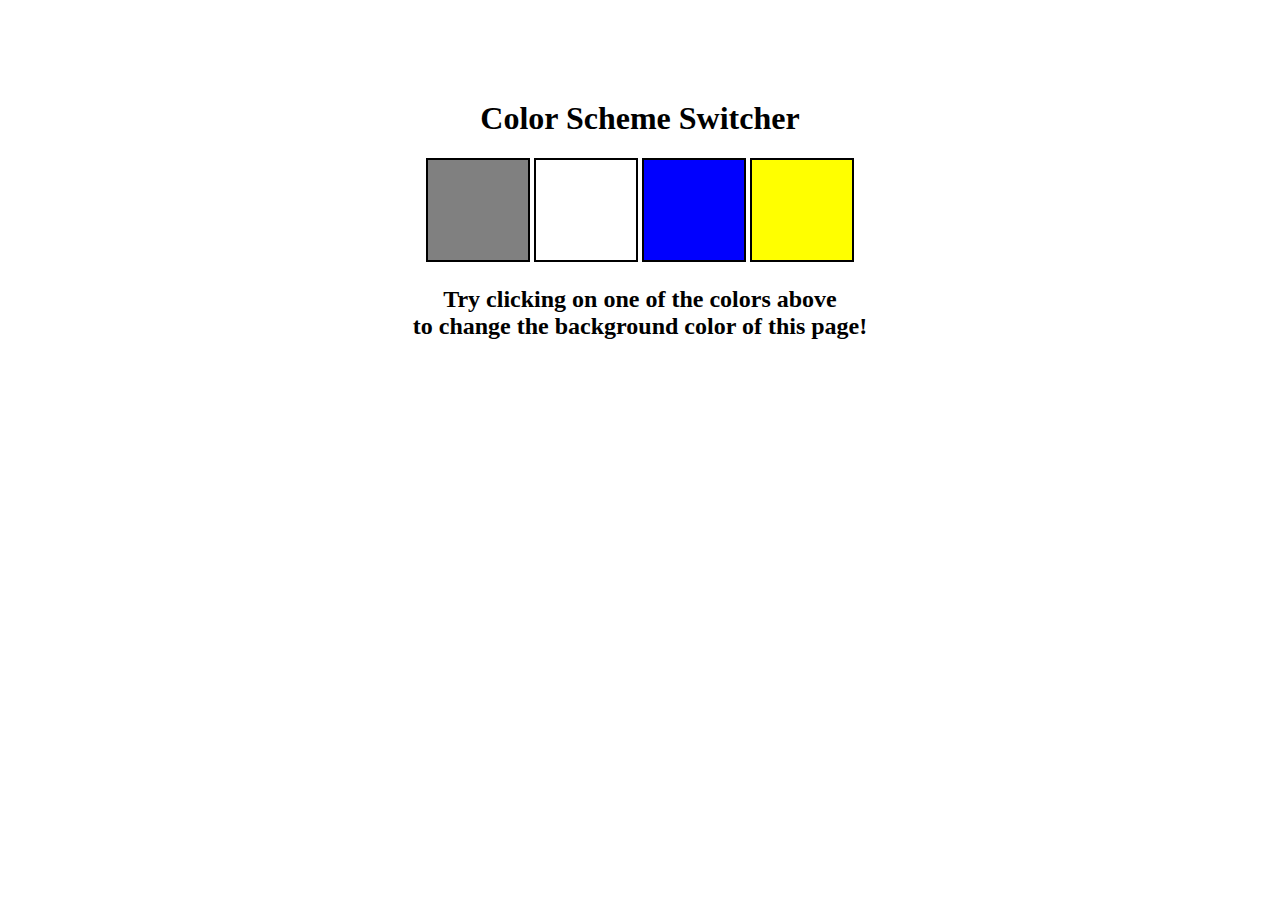
<file: 07_Project/1_ColorChanger/index.html>
<!DOCTYPE html>
<html lang="en">
  <head>
    <meta charset="UTF-8" />
    <meta name="viewport" content="width=device-width, initial-scale=1.0" />
    <meta http-equiv="X-UA-Compatible" content="ie=edge" />
    <link rel="stylesheet" href="style.css" />
    <!-- <link rel="stylesheet" href="../styles.css" /> -->
    <title>JavaScript Background Color Switcher</title>
  </head>
  <body>
    <div class="canvas">
      <h1>Color Scheme Switcher</h1>
      <span class="button" id="grey"></span>
      <span class="button" id="white"></span>
      <span class="button" id="blue"></span>
      <span class="button" id="yellow"></span>
      <h2>
        Try clicking on one of the colors above
        <span>to change the background color of this page!</span>
      </h2>
    </div>
    <script src="index.js"></script>
  </body>
</html>
</file>
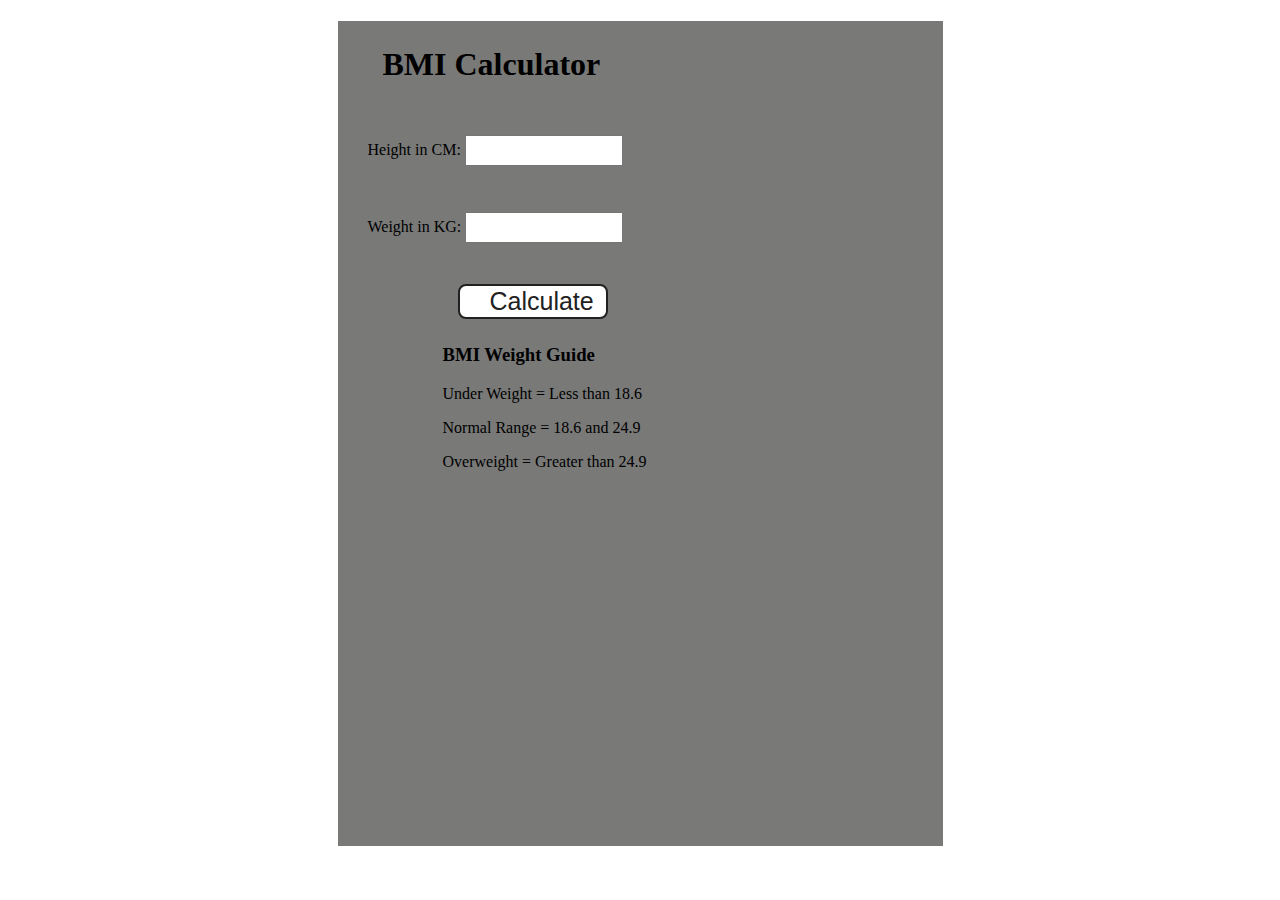
<file: 07_Project/2_BMICalculator/index.html>
<!DOCTYPE html>
<html lang="en">
  <head>
    <meta charset="UTF-8" />
    <meta name="viewport" content="width=device-width, initial-scale=1.0" />
    <meta http-equiv="X-UA-Compatible" content="ie=edge" />
    <link rel="stylesheet" href="style.css" />
    <title>BMI Calculator</title>
  </head>
  <body>
    
    <div class="container">
      <h1>BMI Calculator</h1>
      <form>
        <p><label>Height in CM: </label><input type="text" id="height" /></p>
        <p><label>Weight in KG: </label><input type="text" id="weight" /></p>
        <button>Calculate</button>
        <div id="results"></div>
        <div id="weight-guide">
          <h3>BMI Weight Guide</h3>
          <p>Under Weight = Less than 18.6</p>
          <p>Normal Range = 18.6 and 24.9</p>
          <p>Overweight = Greater than 24.9</p>
        </div>
      </form>
    </div>
  </body>
  <script src="index.js"></script>
</html>
</file>
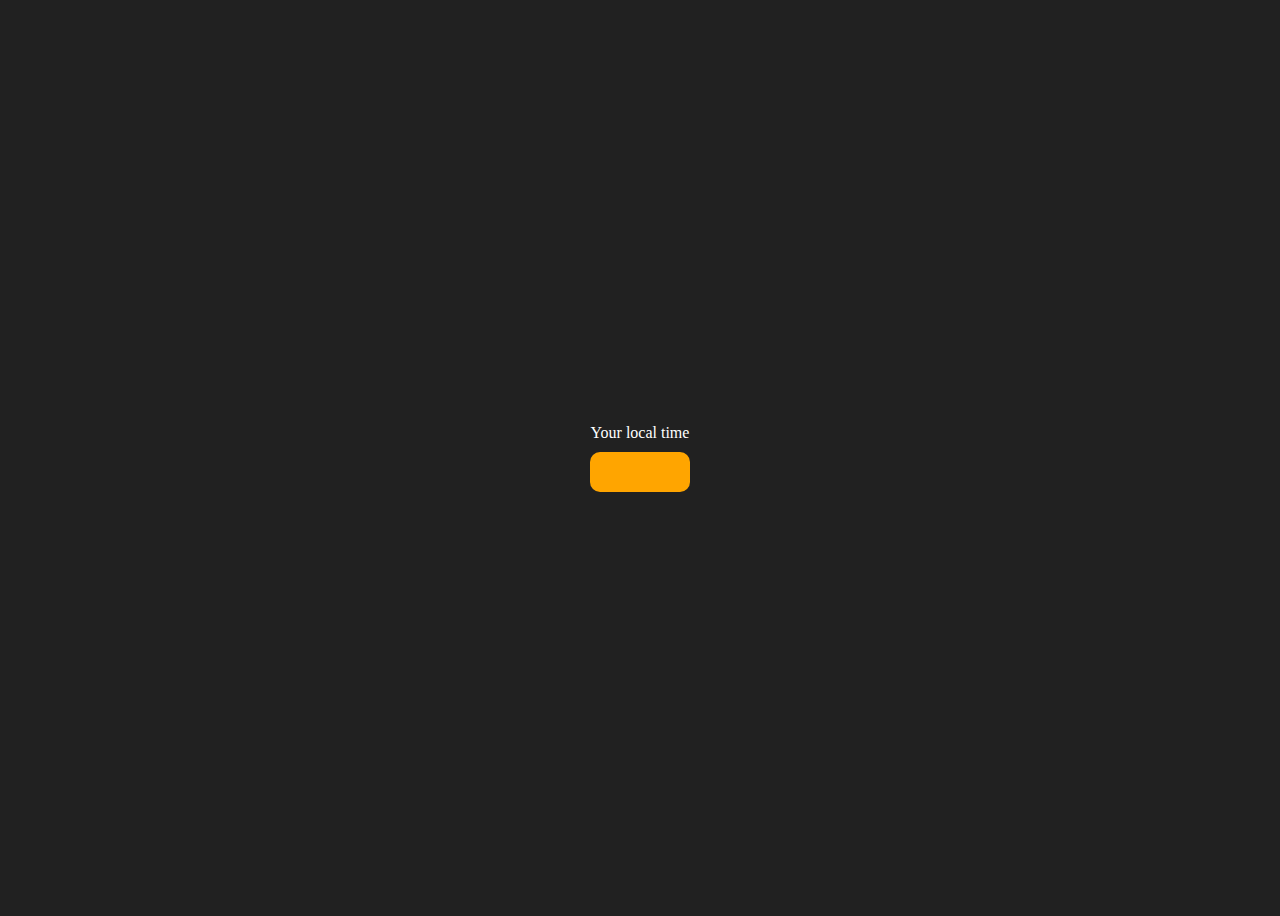
<file: 07_Project/3_DigitalClock/index.html>
<!DOCTYPE html>
<html lang="en">
  <head>
    <meta charset="UTF-8" />
    <meta name="viewport" content="width=device-width, initial-scale=1.0" />
    <meta http-equiv="X-UA-Compatible" content="ie=edge" />
    <title>Your Local Time</title>
    <style>
      body {
        background-color: #212121;
        color: #fff;
      }
      .center {
        display: flex;
        height: 100vh;
        justify-content: center;
        align-items: center;
        flex-direction: column;
      }
      #clock {
        font-size: 40px;
        background-color: orange;
        padding: 20px 50px;
        margin-top: 10px;
        border-radius: 10px;
      }
    </style>
  </head>
  <body>
    <div class="center">
      <div id="banner"><span>Your local time</span></div>
      <div id="clock"></div>
    </div>
    <script src="index.js"></script>
  </body>
</html>
</file>
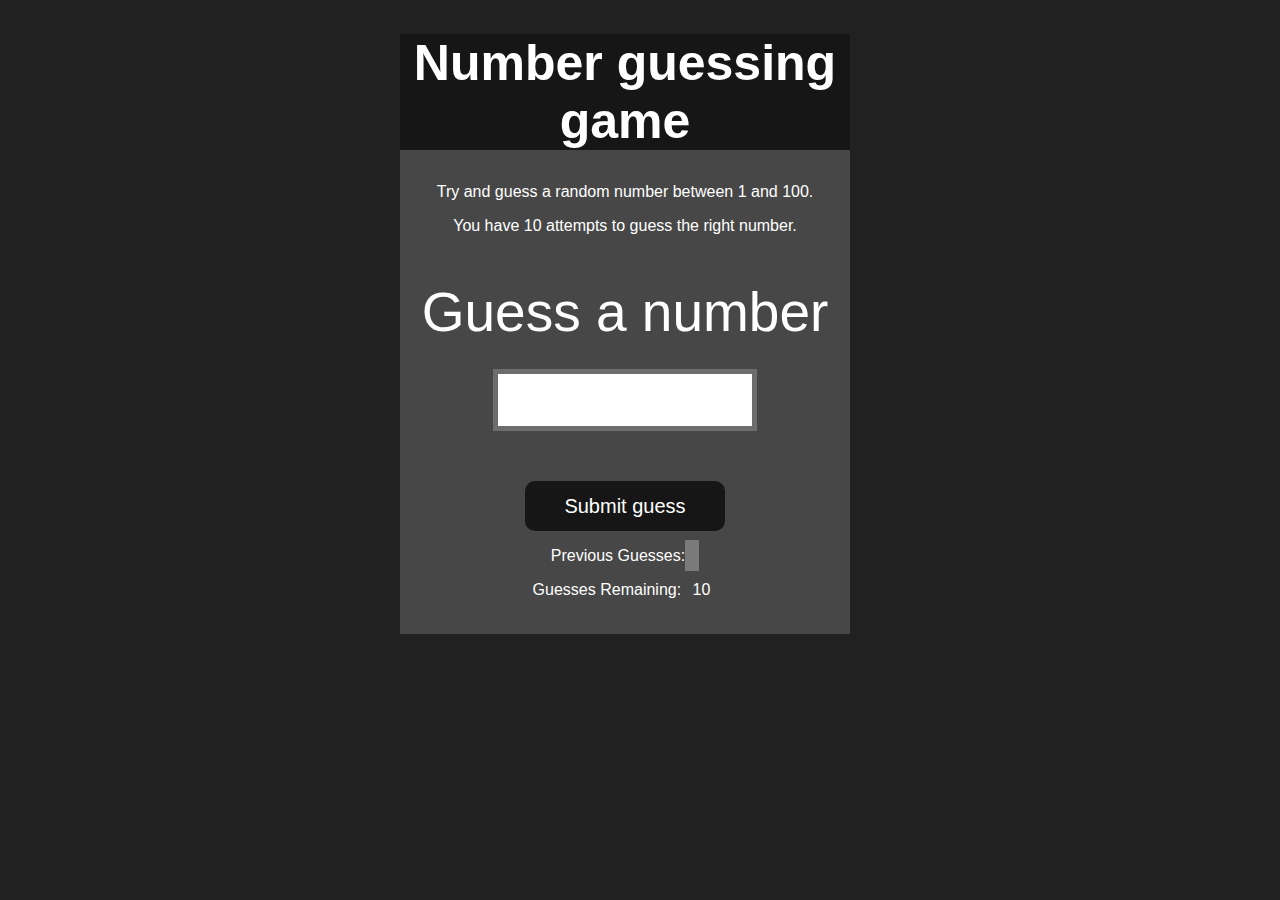
<file: 07_Project/4_GuessTheNumber/index.html>
<!DOCTYPE html>
<html lang="en">
<head>
    <meta charset="UTF-8">
    <meta name="viewport" content="width=device-width, initial-scale=1.0">
    <meta http-equiv="X-UA-Compatible" content="ie=edge">
    <title>Number Guessing Game</title>
    <link rel="stylesheet" href="style.css">
</head>
<body style="background-color:#212121; color:#fff;">
    
    <div id="wrapper">
        <h1>Number guessing game</h1>
        <p>Try and guess a random number between 1 and 100.</p>
        <p>You have 10 attempts to guess the right number.</p>
        </br>
        <form class="form">
            <label for="guessField" id="guess">Guess a number</label>
                <input type="text" id="guessField" class="guessField">
                <input type="submit" id="subt" value="Submit guess" class="guessSubmit">
        </form>
    
        <div class="resultParas">
            <p>Previous Guesses: <span class="guesses"></span></p>
            <p>Guesses Remaining: <span class="lastResult">10</span></p>
            <p class="lowOrHi"></p>
        </div>
    </div>
    <script src="index.js"></script>
</body>
</html>
</file>
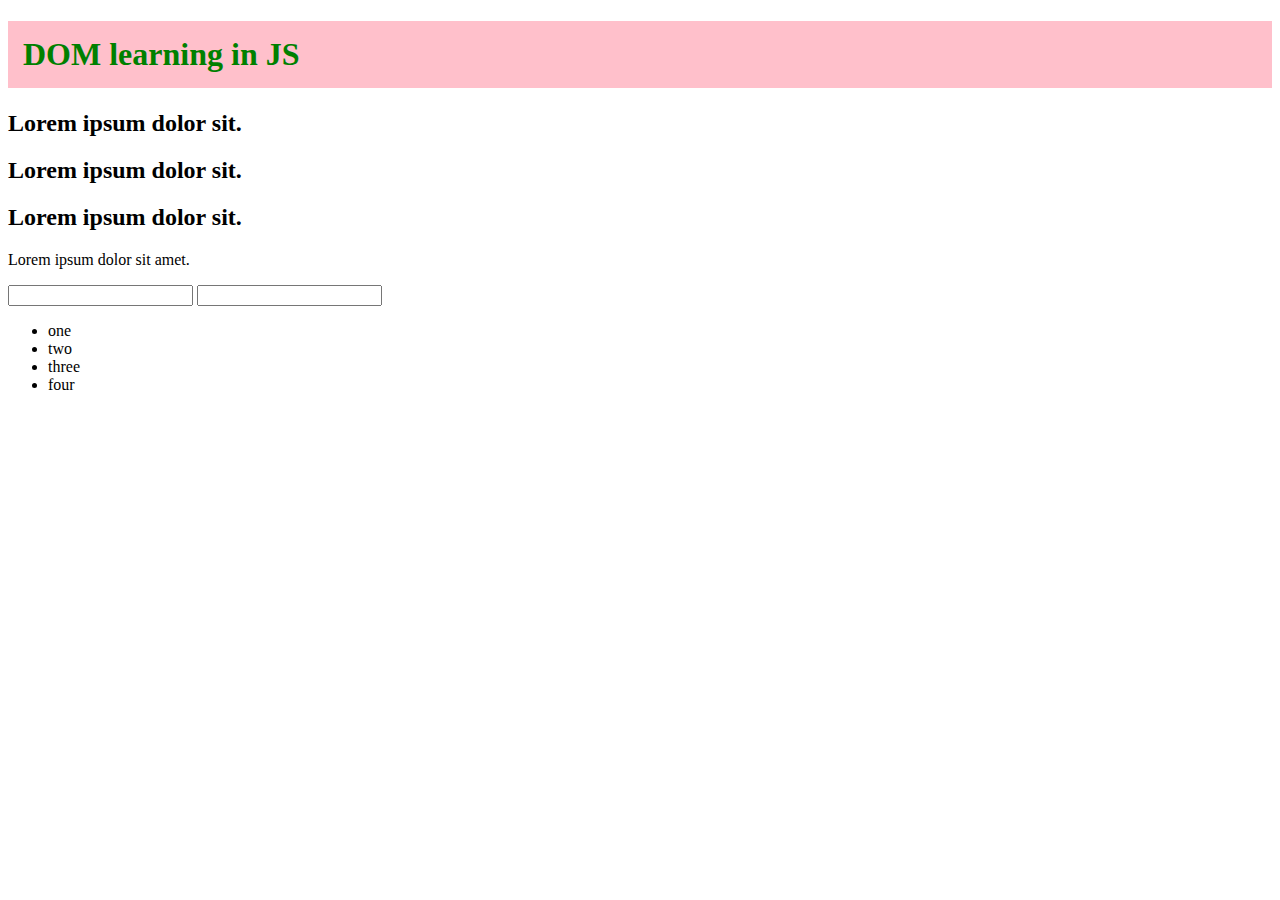
<file: 06_Dom/Dom1.html>
<!DOCTYPE html>
<html lang="en">
<head>
    <meta charset="UTF-8">

    <title>Leaning Dom in JS</title>    
</head>
<body>
    <div >
        <h1  id="title" class="heading">DOM learning in JS <span style="display: none;">test text</span></h1>
        <h2>Lorem ipsum dolor sit.</h2>
        <h2>Lorem ipsum dolor sit.</h2>
        <h2>Lorem ipsum dolor sit.</h2>
        <p>Lorem ipsum dolor sit amet.</p>
        <input type="password" name="" id="">
        <input type="text">

        <ul>
            <li class="list-item">one</li>
            <li class="list-item">two</li>
            <li class="list-item">three</li>
            <li class="list-item">four</li>
            
        </ul>

    </div>
    <script>
            // console.log(window);
            // console.log(window.document);
            // console.log(document);
            // console.dir(document);


            // console.log(document);
            // console.log(document.head);
            // console.log(document.body);
            // console.log(document.title);
            // console.log(document.all); //gives html collection of all the elements. html collection is similar to array but not exactly an array.
            // console.log(document.all[7]); // to access specific element from html collection


            // console.log(document.forms); // html collection of all the forms
            // console.log(document.links); // html collection of all the links
            // console.log(document.images); // html collection of all the images

            // // Get element by ID and getAttribute(), setAttribute()+++++++++++++++++++++++++++++++++++++++++++++++++++++
            //    console.log(document.getElementById("title"));
            //    console.log(document.getElementById("title").id); //correct way to get id
            // //    console.log(document.getElementById("title").class); // undefined
            //    console.log(document.getElementById("title").className); // correct way to get class name
            //    console.log(document.getElementById("title").getAttribute); // function
            //    console.log(document.getElementById("title").getAttribute('id')); // correct way to get id using getAttribute
            //    console.log(document.getElementById("title").getAttribute('class')); // correct way to get class using getAttribute
            //    console.log(document.getElementById("title").getAttribute('style')); // null if attribute not present

            //    console.log(document.getElementById("title").setAttribute('style', 'color: red;'));// to set attribute
            //    console.log(document.getElementById("title").getAttribute('style')); // to get
            //    console.log(document.getElementById("title").setAttribute('class', 'test')); // this will overwrite existing class
            //    console.log(document.getElementById("title").setAttribute('class', 'heading test')); //this is right way to add another class without removing existing class
       

            // manipulation of elements++++++++++++++++++++++++++++++++++++++++++++
            const title = document.getElementById('title'); // getting the element first which we want to change
            title.style.color = "green";
            title.style.backgroundColor = "pink";
            title.style.padding = "15px";
            
            //difference between innerText, textContent and innerHTML+++++++++++++++++++++++++++++++++++++
            // console.log(title.innerText); // only gives the text content which is visible on the page
            // console.log(title.textContent); // gives all the text content including the hidden text
            // console.log(title.innerHTML);  // gives text with the html content inside the element

            // title.innerText = "Hi Sunil"; // changing the text. this will remove any html content inside the element
            // title.textContent = "Hi Sunil"; // changing the text. this will also remove any html content inside the element
            // title.innerHTML = 'Hi Sunil <span style="display: none;">test text</span>'; // changing the text. this will keep the html content inside the element


            //get elements by className++++++++++++++++++++++++++++++++++++++++++++
            // const listItems = document.getElementsByClassName('list-item')
            // console.log(listItems);  // html collection of all the elements with class name 'list-item'
            // console.log(listItems.length); // number of elements in the html collection

            // listItems[0].style.color = "red"; // changing the style of first element

            // const convertedArray = Array.from(listItems); // converting html collection to array for using forEach loop
            // convertedArray.forEach(function (li){ 
            //     li.style.color = "green";
            //     li.style.backgroundColor = "purple"
            // })

            // Get elements by tag name+++++++++++++++++++++++++++++++++++++++++++++++
            // let h2Elements = document.getElementsByTagName('h2');
            // console.log(h2Elements); // html collection of all elements with h2 heading
            // for(let i=0; i<h2Elements.length; i++){
            //     h2Elements[i].style.backgroundColor = 'lightgray';
            // }


            //querySelector() and querySelectorAll()++++++++++++++++++++++++++++++++++++
            // console.log(document.querySelector('ul')) 
            // console.log(document.querySelector('#title')) 
            // console.log(document.querySelector('.heading')) 
            // console.log(document.querySelector('input'))  // prints only first input element not all. 
            // console.log(document.querySelector('input[type=text]')) 

            // const h2Elements = document.querySelectorAll('h2')
            // console.log(h2Elements); // prints nodelist containing all h2 headings. nodelist looks similar to arrays but not actually array. but unlike HTMl collection, nodelist provide forEach() method for looping.

            // h2Elements[0].style.backgroundColor = "yellow"; // styles first h2 heading in nodelist.
            // //to apply styling on all h2 headings we can apply forEach loop on nodelist.
            // h2Elements.forEach((item)=>{
            //     item.style.backgroundColor = "black";
            //     item.style.color = "purple";
            //     item.style.padding= '15px';
            // })

            

        
    </script>
</body>
</html>
</file>
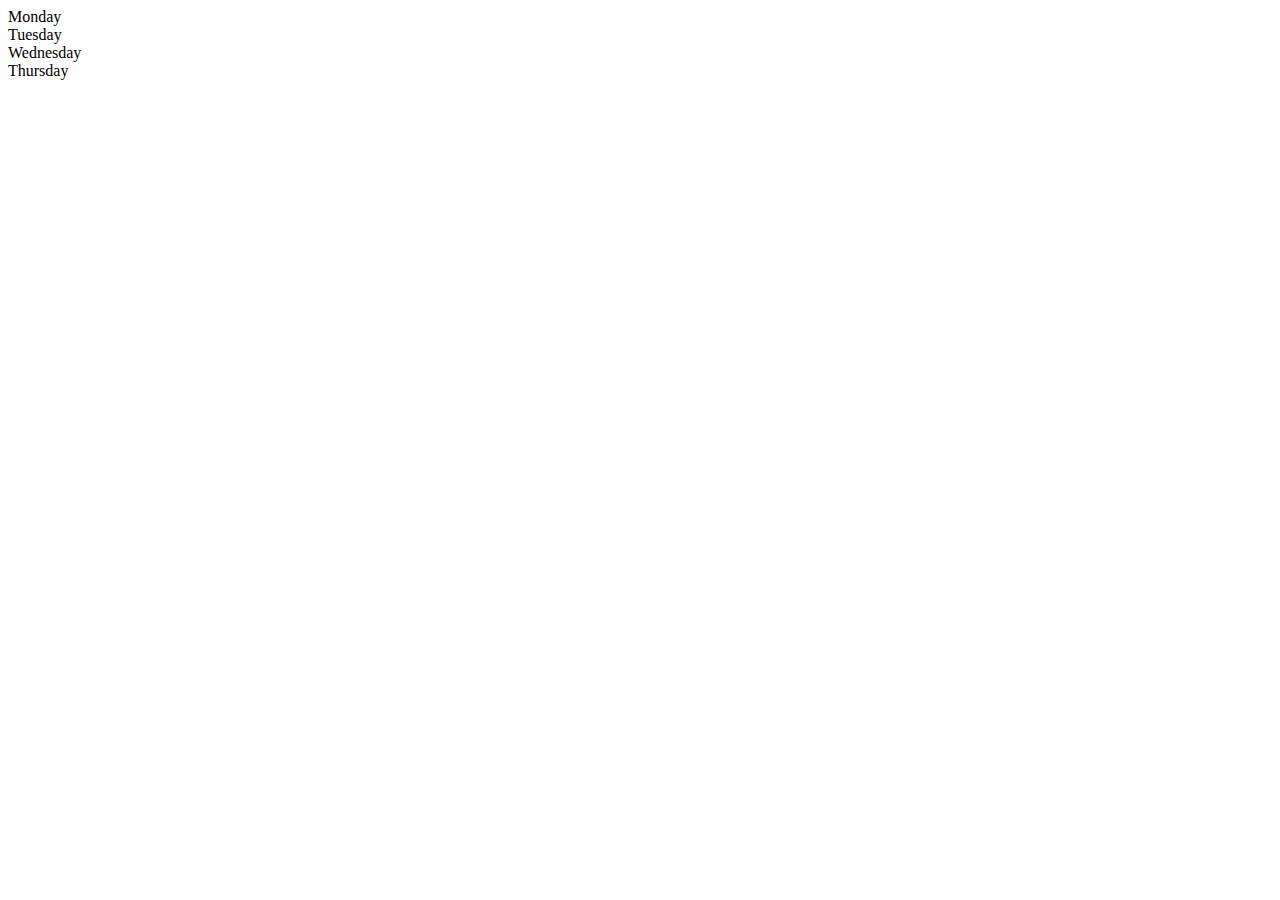
<file: 06_Dom/Dom2.html>
<!DOCTYPE html>
<html lang="en">
<head>
    <meta charset="UTF-8">
    <meta name="viewport" content="width=device-width, initial-scale=1.0">
    <title>Learning JS Dom</title>
</head>
<body>
    <div class="parent">
        <div class="day">Monday</div>
        <div class="day">Tuesday</div>
        <div class="day">Wednesday</div>
        <div class="day">Thursday</div>
    </div>
</body>
<script>
    const parent = document.querySelector('.parent')
    // console.log(parent);
    
    // console.log(parent.children); // HTML collection of all child elements
    // console.log(parent.children[1]);
    // console.log(parent.children[1].innerHTML);
    // console.log(parent.firstElementChild);
    // console.log(parent.lastElementChild);

    const days = parent.children; // HTML collection
    for (let i = 0; i < days.length; i++) {
        console.log(days[i].innerHTML);  
    }

    const firstDay = document.querySelector('.day')
    // console.log(firstDay);

    // console.log(firstDay.parentElement);
    // console.log(firstDay.nextElementSibling); //tuesday
    // console.log(firstDay.nextElementSibling.nextElementSibling); //wednesday
    // console.log(firstDay.previousElementSibling); //null
    
    // console.log("Nodes: ", parent.childNodes); // nodelist which shows all nodes including text nodes (like spaces, new lines)
    
    
</script>
</html>
</file>
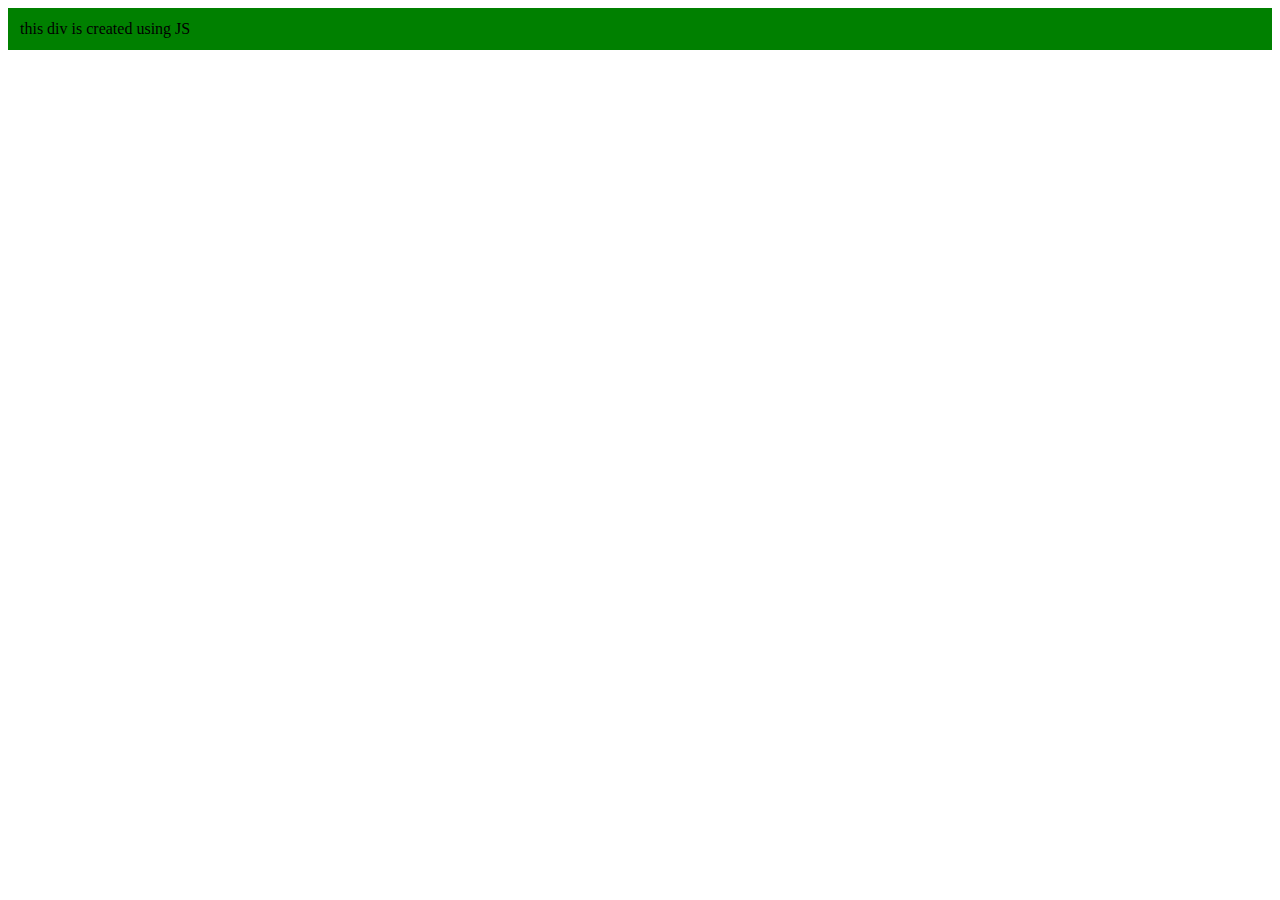
<file: 06_Dom/Dom3.html>
<!DOCTYPE html>
<html lang="en">
<head>
    <meta charset="UTF-8">
    <meta name="viewport" content="width=device-width, initial-scale=1.0">
    <title>JS</title>
</head>
<body>
    
</body>
<script>
    const div = document.createElement('div')
    console.log(div);
    div.className = "main";
    div.id = Math.floor(Math.random()*10 +1);
    div.setAttribute('title', 'mytitle');
    div.style.backgroundColor = "green"
    div.style.padding = "12px"

    // div.innerHTML = "this div is created using JS";

    const addText = document.createTextNode("this div is created using JS");
    div.appendChild(addText); // append text node to div

    document.body.appendChild(div); // append div to body means adding div to body
    
</script>
</html>
</file>
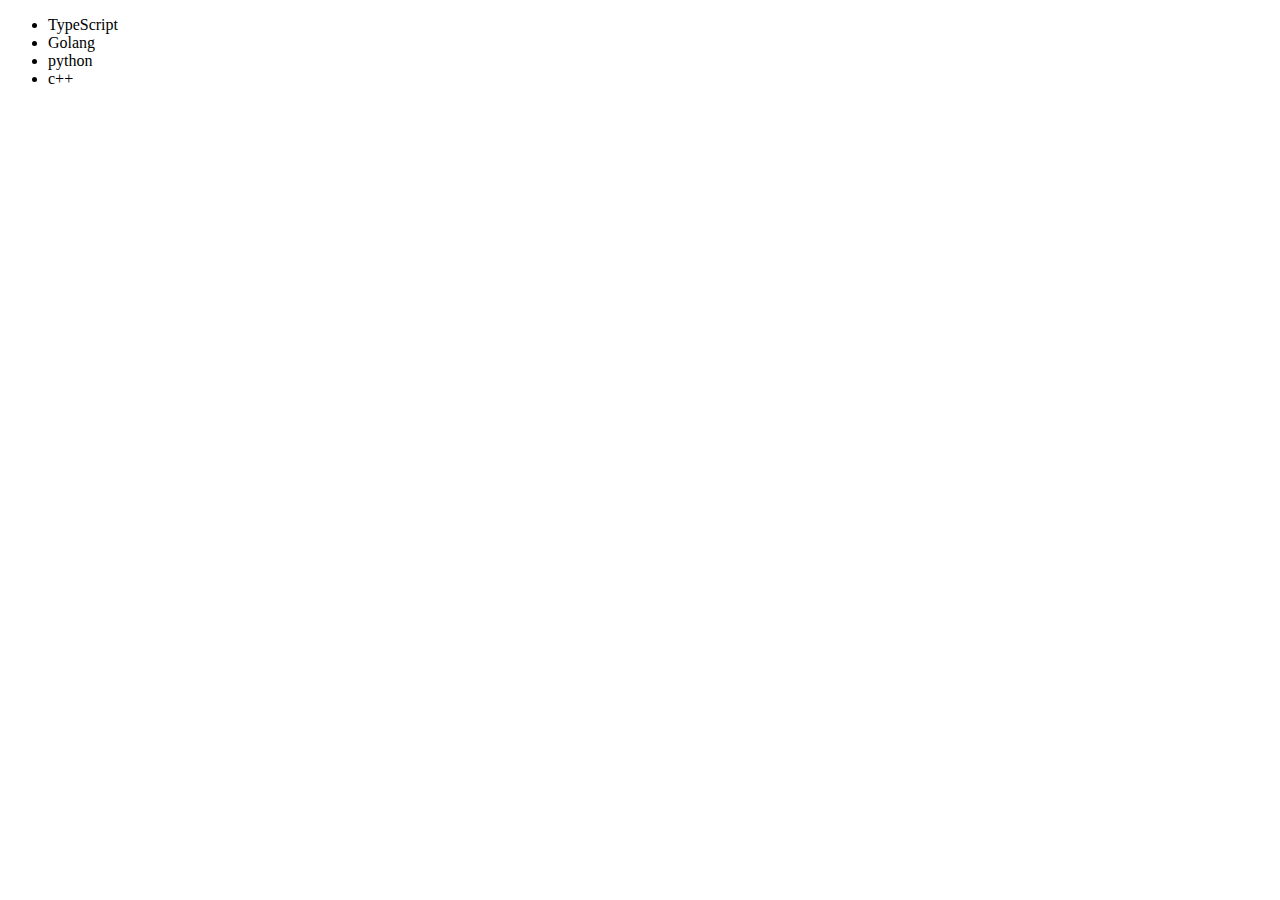
<file: 06_Dom/Dom4.html>
<!DOCTYPE html>
<html lang="en">
<head>
    <meta charset="UTF-8">
    <meta name="viewport" content="width=device-width, initial-scale=1.0">
    <title>JS Dom</title>
</head>
<body>
    <ul class="language">
        <li>Javascript</li>
    </ul>
</body>
<script>
    const myList = document.querySelector('.language')
    
    //adding list items
    function addLanguage(langName){
        const li = document.createElement('li');
        li.innerHTML = `${langName}`
        myList.appendChild(li)
    }
    addLanguage("HTML") 

    //optimised way
    function addList(lang){
        const li = document.createElement('li')
        li.appendChild(document.createTextNode(lang))
        myList.appendChild(li)
    }
    
    addList("python")
    addList("c++")
    addList("Java")

    //edit
    const secondLang = document.querySelector('li:nth-child(2)')
    // secondLang.innerHTML = "Golang"
    const newLi = document.createElement('li')
    newLi.textContent = "Golang"
    secondLang.replaceWith(newLi)
    console.log(secondLang); // old value HTML because it is removed from the DOM but not removed from memory. so the variable still holds the old value. we need to run querySelector again to get the updated value.
    console.log(document.querySelector('li:nth-child(2)')); //new value Golang because now we are querying the DOM again and in dom the second li is Golang now.

    //edit 2
    const firstLang = document.querySelector('li:first-child')
    firstLang.outerHTML = "<li>TypeScript</li>"

    //remove
    const lastLang = document.querySelector('li:last-child')
    lastLang.remove()
    


</script>
</html>
</file>
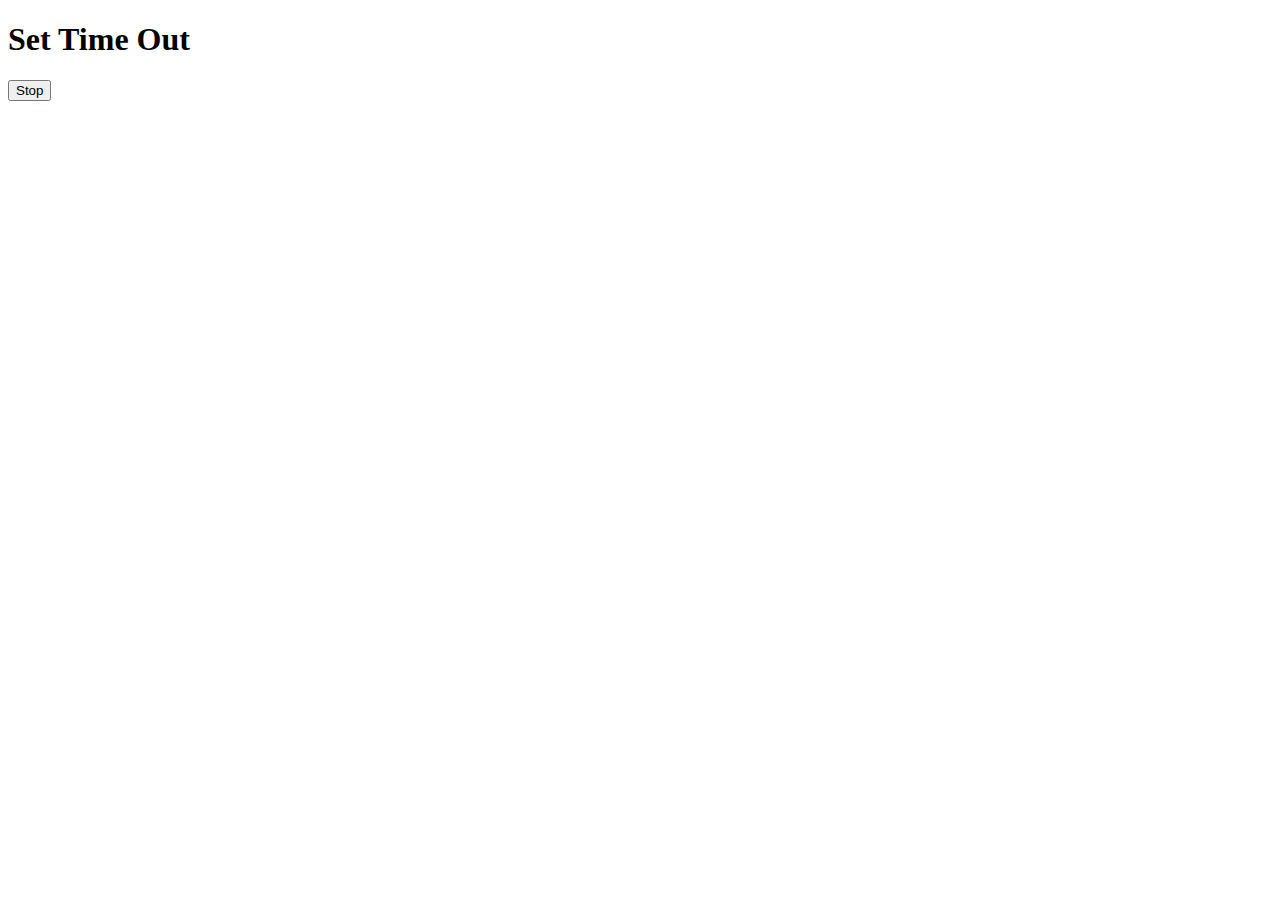
<file: 08_EventsAndAsyncJs/eventsP2.html>
<!--***************setTimeOut() and clearTimeOut()************************************************* -->

<!DOCTYPE html>
<html lang="en">
<head>
    <meta charset="UTF-8">
    <meta name="viewport" content="width=device-width, initial-scale=1.0">
    <title>Js events</title>
</head>
<body>
    <h1>Set Time Out</h1>
    <button id="button">Stop</button>
</body>
<script>
    //objective: change h1 text to Hi Sunil after 3 seconds and stop it from changing before 3 seconds if pressed stop button

    // let changeMe = setTimeout(() => {
    //     let Heading = document.querySelector('h1')
    //     Heading.innerHTML = `Hi SUNIL`
    //     console.log("heading Changed");
        
    // }, 3000);

    const changeText = function(){
        document.querySelector('h1').innerHTML = `HI SUNIL`;
        console.log("Heading Changed"); 
    }

    const changeMe = setTimeout(changeText, 3000) //a callback function(which tells what to do after specified time) and time in millisecond.

    const button = document.getElementById('button')
    button.addEventListener('click', ()=>{
        clearTimeout(changeMe)
        console.log("stopped");
    })
    
</script>
</html>
</file>
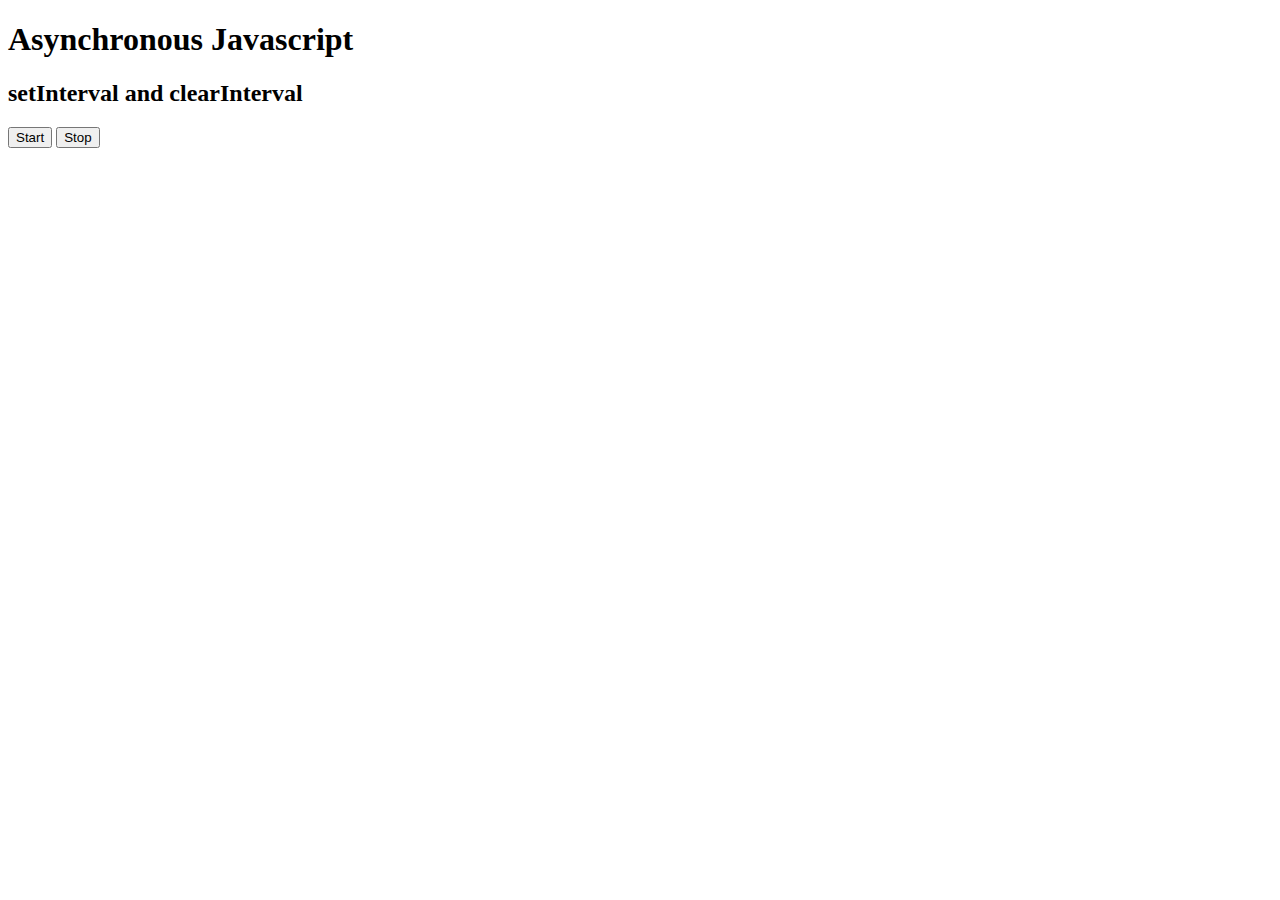
<file: 08_EventsAndAsyncJs/eventsP3.html>
<!--***************setInterval() and clearInterval()************************************************* -->
<!DOCTYPE html>
<html lang="en">
<head>
    <meta charset="UTF-8">
    <meta name="viewport" content="width=device-width, initial-scale=1.0">
    <title>Async JS</title>
</head>
<body>
    <h1>Asynchronous Javascript</h1>
    <h2>setInterval and clearInterval</h2>
    <button class="start">Start</button>
    <button class="stop">Stop</button>
</body>
<script>

    const startPrint = function(str){
            console.log(str,new Date().toLocaleTimeString())
        }

    let printMe; //for storing setInterval
    
    document.querySelector('.start').addEventListener('click', ()=>{
        if(!printMe){ // or if (printMe===null)
        printMe = setInterval(startPrint, 1000, "Sunil") //execute callback function with argument after every time(in millisecond).
        }
    })
    
    document.querySelector('.stop').addEventListener('click', ()=>{
        clearInterval(printMe)
        printMe = null;
    })
    
    
</script>
</html>
</file>
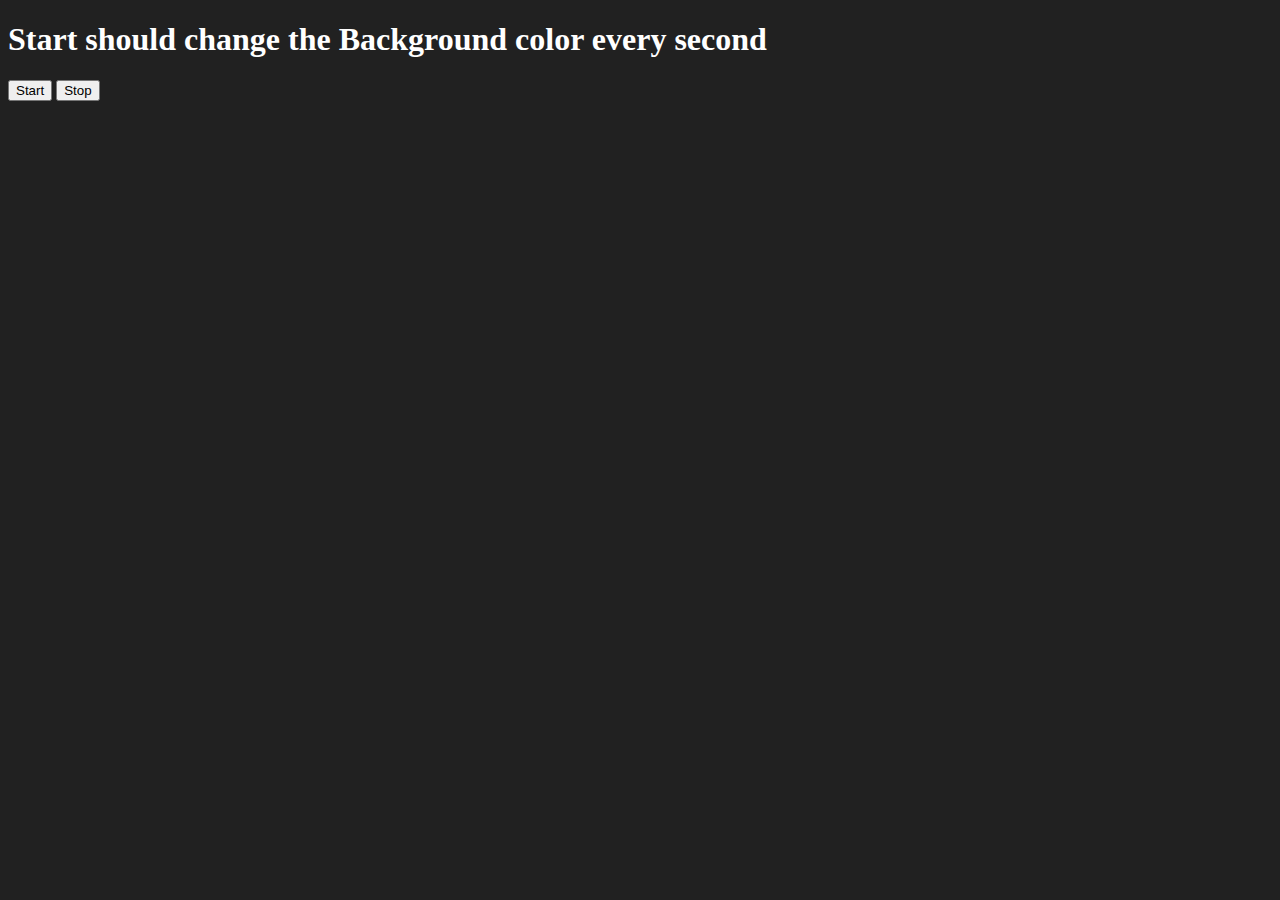
<file: 09_Projects/project5.html>
<!DOCTYPE html>
<html lang="en">
  <head>
    <meta charset="UTF-8" />
    <meta name="viewport" content="width=device-width, initial-scale=1.0" />
    <meta http-equiv="X-UA-Compatible" content="ie=edge" />
    <title>Color Changing Screen</title>
  </head>
  <body style="background-color: #212121; color: #fff">

    <h1>Start should change the Background color every second</h1>
    <button id="start">Start</button>
    <button id="stop">Stop</button
  </body>
  <script>
    // objective: start button should change the background color every second and stop button should stop changing color at current color.

    //first we have to generate random color using hexcode
    const randomColor = function(){
      let hexcode ='#';
      for (let index = 0; index < 6; index++) {
        const Random = Math.floor(Math.random()*16)
        hexcode += Random.toString(16) //.toString(16) converts the number to base 16 (hexadecimal) format.
      }
      return hexcode;
    }
    //we can use other method also to connvert random number to string like below
    // const hex = '0123456789ABCDEF'; //define a string containing all possible hexadecimal characters outside loop.
    // color += hex[Math.floor(Math.random() * 16)]; access hexadecimal character with string ndex inside loop.

    const changeBackgroundColor = function(){
      const color = randomColor();
      document.querySelector('body').style.backgroundColor = color;
    }

    let intervalId;
    document.getElementById('start').addEventListener('click',()=>{
      if(!intervalId){
        intervalId = setInterval(changeBackgroundColor, 1000)
      }
    })

    document.getElementById('stop').addEventListener('click', ()=>{
      clearInterval(intervalId)
      intervalId = null;
    })
      
  </script>
</html>
</file>
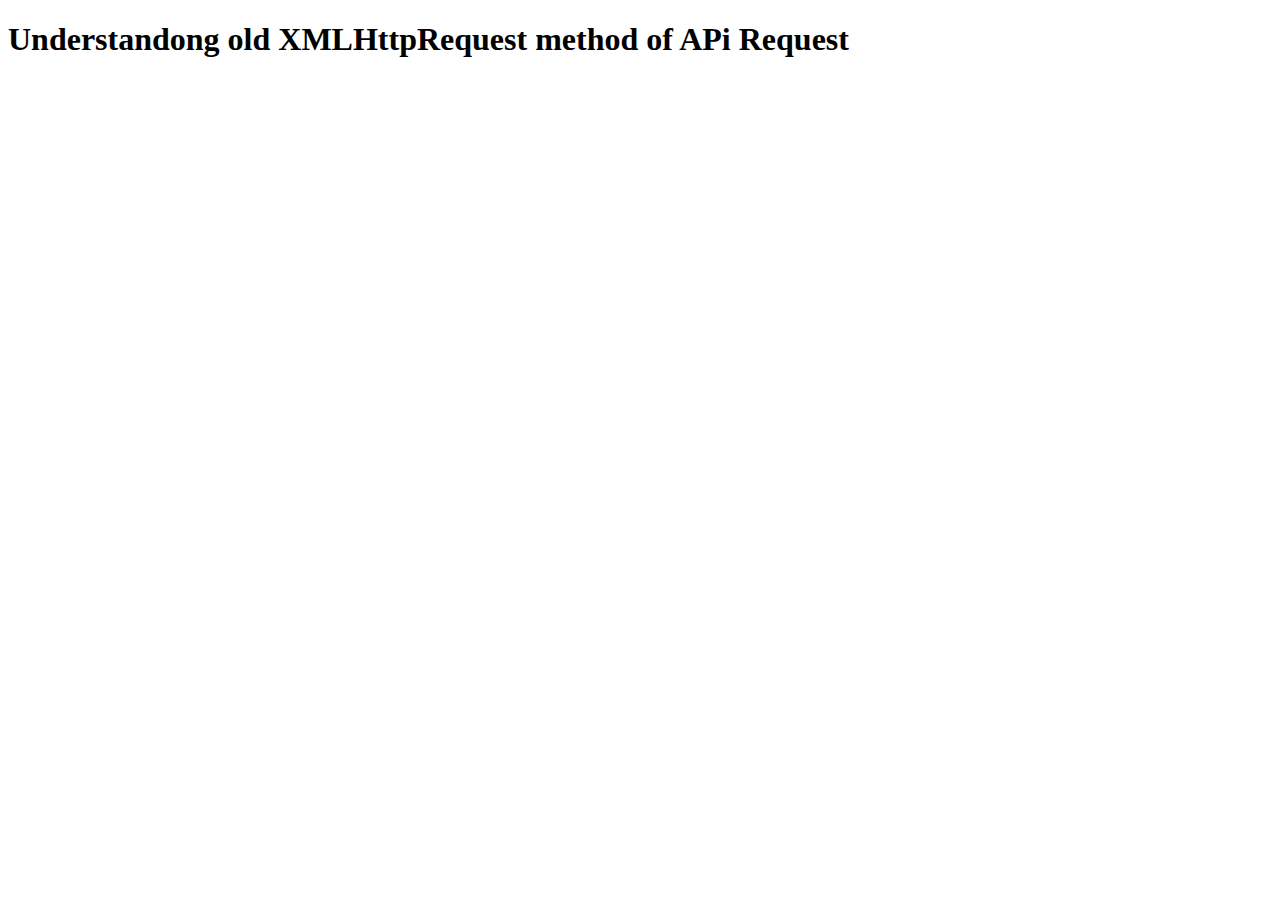
<file: 10_AdvanceJs/ApiRequest.html>
<!-- what is Api request? 
An API request is simply your JavaScript code asking a server for some data.In JS, you can send API requests using:
-> fetch() (modern way)
-> XMLHttpRequest() (older way)  We will study this here in brief to be aware of this method also.-->

<!-- XMLHttpRequest (XHR) is the old traditional method to make API calls in JavaScript.
syntax:
const xhr = new XMLHttpRequest(); //create request object
xhr.open("GET", "https://api.example.com/data");   //set request type & URL
xhr.onload = function () {          //runs when data is received
  console.log(xhr.responseText);   
};
xhr.send();   //actually sends the request
-->
<!DOCTYPE html>
<html lang="en">
<head>
    <meta charset="UTF-8">
    <meta name="viewport" content="width=device-width, initial-scale=1.0">
    <title>Api request</title>
</head>
<body>
    <h1>Understandong old XMLHttpRequest method of APi Request </h1>
</body>
<script>
    // const xhr = new XMLHttpRequest(); //create request object
    //     xhr.open("GET", "https://jsonplaceholder.typicode.com/users/1");   //set request type & URL
    //     xhr.onload = function () {          //runs when data is received
    //         console.log(xhr.responseText);  //recives data in JSON string
    //         console.log(typeof xhr.responseText);
    //         // const data = xhr.responseText;
    //         // console.log(data.followers)  //undefined bc trying to access data from JSOn string not object
    //         const data = JSON.parse(xhr.responseText); //convert JSON -> object
    //         console.log(data.name)  //followers count

    //     };
    //     xhr.send();   //actually sends the request


    // older method +++++++++++++++++++++++++++++++++++++++++++++++++++++++++++++
    // const requestUrl = 'https://jsonplaceholder.typicode.com/users/1' //API URL we want to request data from
    // const xhr = new XMLHttpRequest();
    // xhr.open('GET', requestUrl)
    // xhr.onreadystatechange = function(){ // // This function runs every time readyState changes (0 → 4)
    //     console.log(xhr.readyState); 
    //     if (xhr.readyState === 4) { // // readyState 4 means: DONE (response fully received)
    //         const data = JSON.parse(this.responseText)
    //         console.log(typeof data);
    //         console.log(data.name);
    //     }
    // }
    // xhr.send();
    /*Note: xhr.onreadystatechange is a function that gets called automatically whenever xhr.readyState changes.
    readyState goes through 5 stages:
    | readyState | Meaning                             |
    | ---------- | ----------------------------------- |
    |   0     | UNSENT (request created)            |
    |   1      | OPENED (open() called)              |
    |   2      | HEADERS_RECEIVED                    |
    |   3      | LOADING (downloading data)          |
    |   4      | DONE (response received completely) |

    modern alternative is xhr.onload, because it runs only when readyState = 4, not multiple times. example we learned first.
    */


    // POST example using XHR +++++++++ post method sends data to the server.+++++++++++++++++++++++++++++++++++++
        // const url = "https://jsonplaceholder.typicode.com/posts"; // Fake API for testing POST requests

        // const xhr = new XMLHttpRequest();// Create XHR object

        // xhr.open("POST", url); // Prepare a POST request (not sent yet)

        // xhr.setRequestHeader("Content-Type", "application/json"); // Tell server that we are sending JSON data

        // xhr.onload = function () {
        //     // Runs when the server sends back a full response (readyState = 4)
        //     console.log("Response:", xhr.responseText);  // Response from server
        //     const data = JSON.parse(xhr.responseText);   // Convert JSON string → object
        //     console.log(data);
        // };

        // const body = {
        //     title: "Hello Sunil",
        //     body: "Learning POST with XHR",
        //     userId: 101
        // };
        // // Data you want to send

        // xhr.send(JSON.stringify(body)); // Convert object → JSON string and send it


        /*NOte:
        ✅ GET Method
        GET is used to fetch data from the server
        xhr.onload receives the API data you asked for
        Example: user details, products, posts

        ✅ POST Method
        POST is used to send data to the server
        xhr.onload receives the server’s reply to what you sent
        (could be confirmation, created item, ID, success message, etc.)
        */


</script>
</html>




<!-- what is Api?
An API, or Application Programming Interface, is a set of rules that allows different software programs to communicate with each other and share data or functionality. They enable different applications, platforms, or systems to communicate and exchange data seamlessly.


API TYPES:

1) Web API:
   - APIs available over the internet. Used in web development — the APIs you call using fetch(), XHR, etc.
   - Used to fetch data like users, weather, products. examples github Api, youtube Api, weather Api 
   - Usually returns JSON.

2) REST API:
   - Most common style of Web API. Uses endpoints like /users or /posts/1.
   - Uses HTTP methods: GET, POST, PUT, DELETE.  Easy to use and widely supported.
   -returns JSON

3) SOAP API:
   - Older, enterprise-style API.
   - Uses XML instead of JSON.
   - Very strict structure; used in banks and large organizations.

4) GraphQL API:
   - Modern alternative to REST.
   - Only one endpoint.
   - Client asks exactly what data it needs. Avoids over-fetching and under-fetching.

5) Browser API:
   - Built into the browser (no server needed).
   - Examples: DOM API, Fetch API, LocalStorage, Geolocation.
   - Provides features directly to JavaScript in the browser.

6) Library/Framework API:
   - Functions/methods provided by tools like React, Node.js, jQuery.
   - Helps build apps faster using predefined utilities. -->
</file>
<file: 07_Project/1_ColorChanger/style.css>
html {
  margin: 0;
}

span {
  display: block;
}
.canvas {
  margin: 100px auto 100px;
  width: 80%;
  text-align: center;
}

.button {
  width: 100px;
  height: 100px;
  border: solid black 2px;
  display: inline-block;
}

#grey {
  background: grey;
}

#white {
  background: white;
}
#blue {
  background: blue;
}
#yellow {
  background: yellow;
}
</file>
<file: 07_Project/2_BMICalculator/style.css>
.container {
  width: 575px;
  height: 825px;
  margin: auto;
  background-color: #797978;
  padding-left: 30px;
}
#height,
#weight {
  width: 150px;
  height: 25px;
  margin-top: 30px;
}

#weight-guide {
  margin-left: 75px;
  margin-top: 25px;
}

#results {
  font-size: 35px;
  margin-left: 90px;
  margin-top: 20px;
  color: rgb(241, 241, 241);
}

button {
  width: 150px;
  height: 35px;
  margin-left: 90px;
  margin-top: 25px;
  background-color: #fff;
  padding: 1px 30px;
  border-radius: 8px;
  color: #212121;
  text-decoration: none;
  border: 2px solid #212121;

  font-size: 25px;
}

h1 {
  padding-left: 15px;
  padding-top: 25px;
  
}
</file>
<file: 07_Project/4_GuessTheNumber/style.css>
html {
  font-family: sans-serif;
}

body {
  width: 300px;
  max-width: 750px;
  min-width: 480px;
  margin: 0 auto;
  background-color: #212121;
}

.lastResult {
  color: white;
  padding: 7px;
}

.guesses {
  color: white;
  padding: 7px;
}

button {
  background-color: #141414;
  color: #fff;
  width: 250px;
  height: 50px;
  border-radius: 25px;
  font-size: 30px;
  border-style: none;
  margin-top: 30px;
  /* margin-left: 50px; */
}

#subt {
  background-color: #161616;
  color: #ffffff;
  width: 200px;
  height: 50px;
  border-radius: 10px;
  font-size: 20px;
  border-style: none;
  margin-top: 50px;
  /* margin-left: 75px; */
}

#guessField {
  color: #000;
  width: 250px;
  height: 50px;
  font-size: 30px;
  border-style: none;
  margin-top: 25px;

  /* margin-left: 50px; */
  border: 5px solid #6c6d6d;
  text-align: center;
}

#guess {
  font-size: 55px;
  /* margin-left: 90px; */
  margin-top: 120px;
  color: #fff;
}

.guesses {
  background-color: #7a7a7a;
}

#wrapper {
  box-sizing: border-box;
  text-align: center;
  width: 450px;
  min-height: 600px;
  padding-bottom: 10px;
  background-color: #474747;
  color: #fff;
  font-size: 25px;
}

h1 {
  background-color: #161616;

  color: #fff;
  text-align: center;
}

p {
  font-size: 16px;
  text-align: center;
}
</file>
